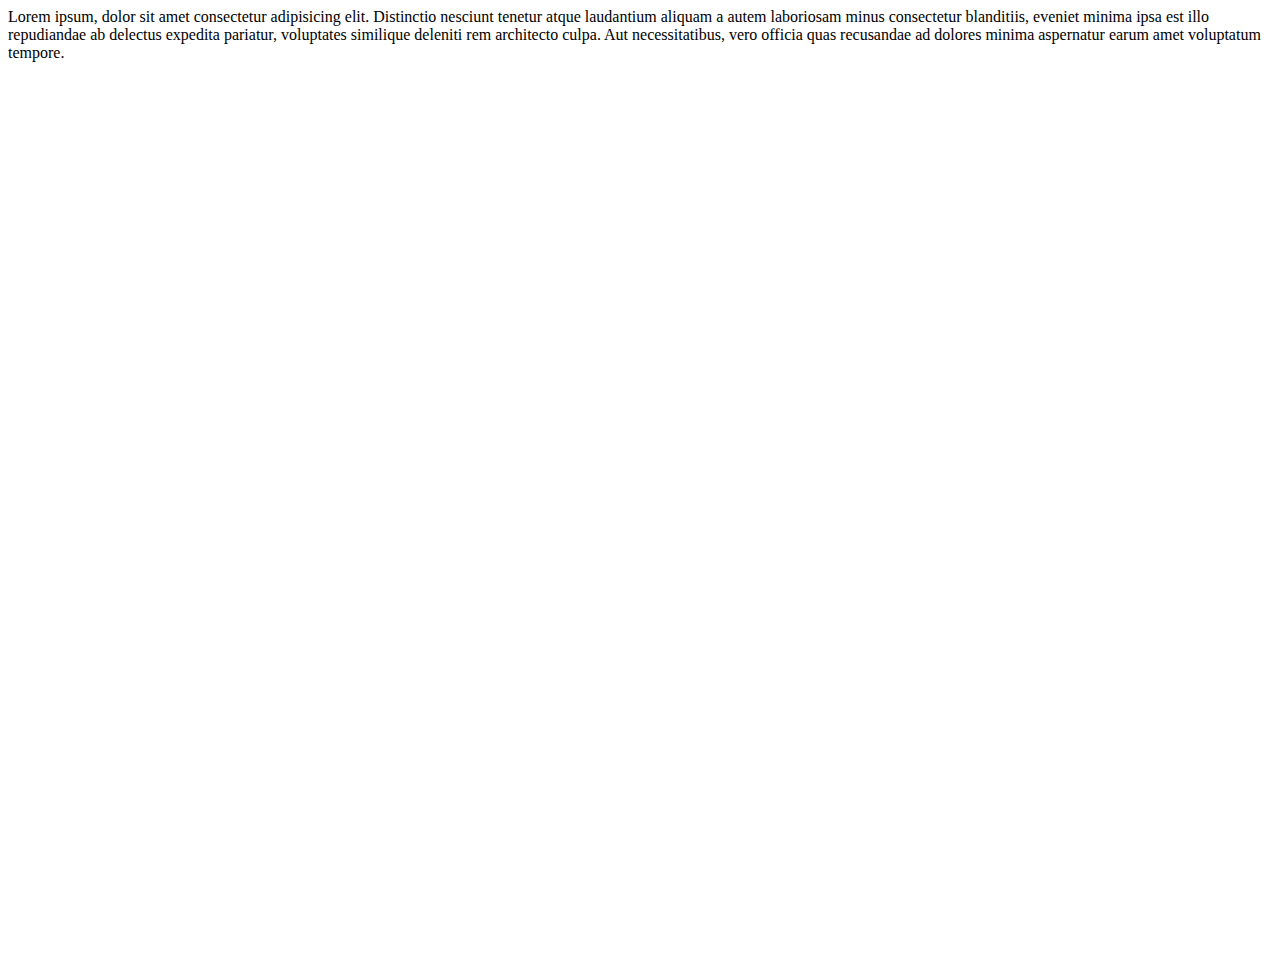
<file: fff/anima.html>
<!DOCTYPE html>
<html lang="en">
<head>
    <meta charset="UTF-8">
    <meta name="viewport" content="width=device-width, initial-scale=1.0">
    <title>Document</title>

    <style>
        .image-container{
            position: relative;
            width: 100px;
            height: 100px;
            margin: 0 auto;
            overflow: hidden;
        }

        .rotate-image{
            position: absolute;
            width: 100%;
            height: 100%;
            object-fit: cover;
            opacity: 0;
            transition: opacity 1s ease-in-out;
            animation: rotate 20s linear infinite alternate;
        }

        .rotate-image:nth-child(1){
            animation-delay: 0s;
        }

        .rotate-image:nth-child(2){
            animation-delay: 10s;
        }

        @keyframes rotate{
            0%, 100%{
                transform: rotateY(0deg);
                opacity: 1;
            }

            50%{
                transform: rotateY(180deg);
                opacity: 0;
            }
        }







    </style>
</head>
<body>
    <div>
        Lorem ipsum, dolor sit amet consectetur adipisicing elit. Distinctio nesciunt tenetur atque laudantium aliquam a autem laboriosam minus consectetur blanditiis, eveniet minima ipsa est illo repudiandae ab delectus expedita pariatur, voluptates similique deleniti rem architecto culpa. Aut necessitatibus, vero officia quas recusandae ad dolores minima aspernatur earum amet voluptatum tempore.
    </div>
    <div class="image-containter div">
        <img class="rotate-image" src="../images/hero-handphone.webp" alt="">
        <img class="rotate-image" src="../images/hero img jp.jpg" alt="">
    </div>
</body>
</html>
</file>
